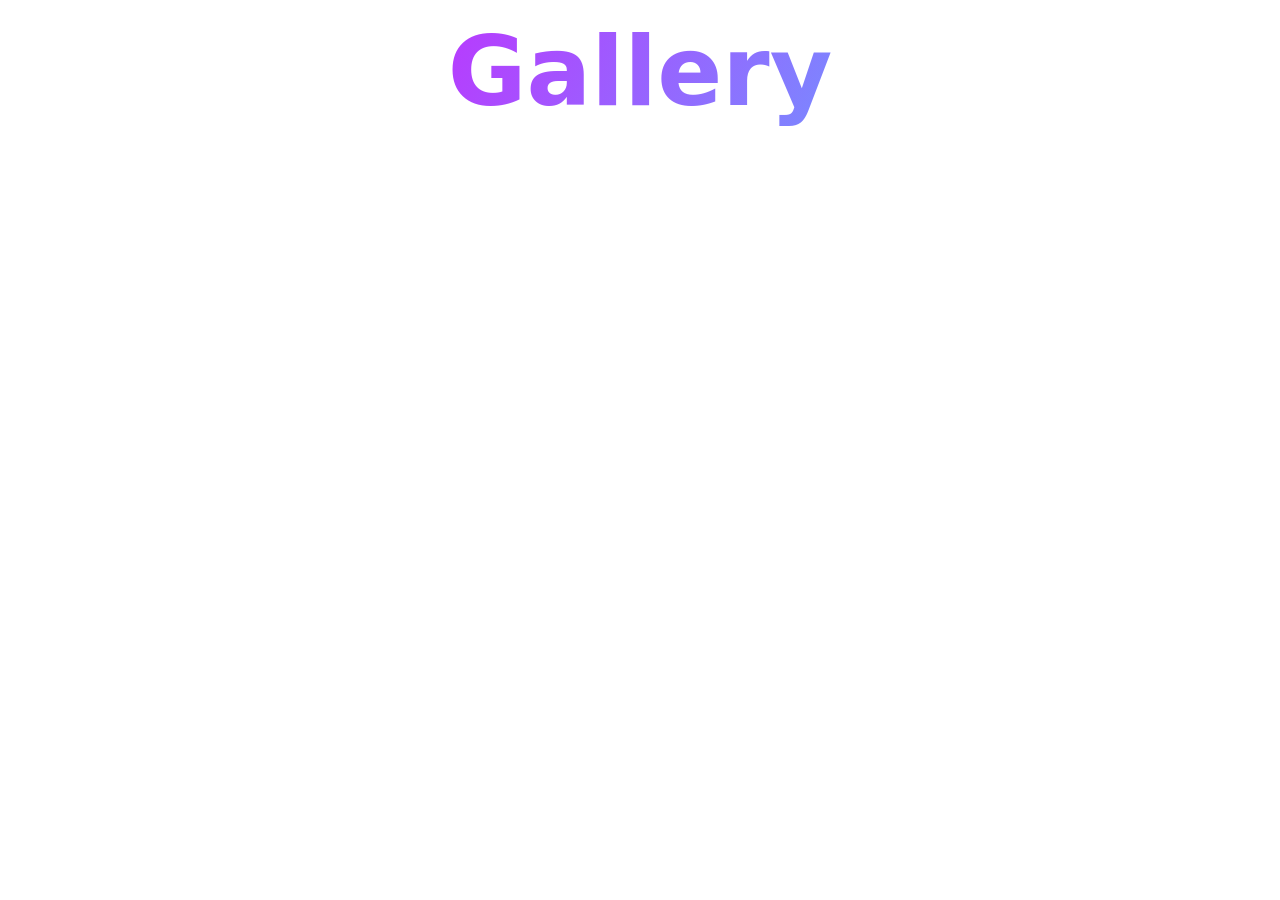
<file: src/1-gallery.html>
<!DOCTYPE html>
<html lang="en">

<head>
  <meta charset="UTF-8" />
  <meta http-equiv="X-UA-Compatible" content="IE=edge" />
  <meta name="viewport" content="width=device-width, initial-scale=1.0" />
  <title>Gallery</title>
  <link rel="stylesheet" href="./css/styles.css" />
</head>

<body>

  <main>
    <div class="container">
      <h1 class="main-title">
        <span class="main-title-gradient">Gallery</span>
      </h1>
      <load src="./partials/back-link.html" />
      <ul class="gallery"></ul>
    </div>
  </main>

  <script type="module" src="./js/1-gallery.js"></script>
</body>

</html>
</file>
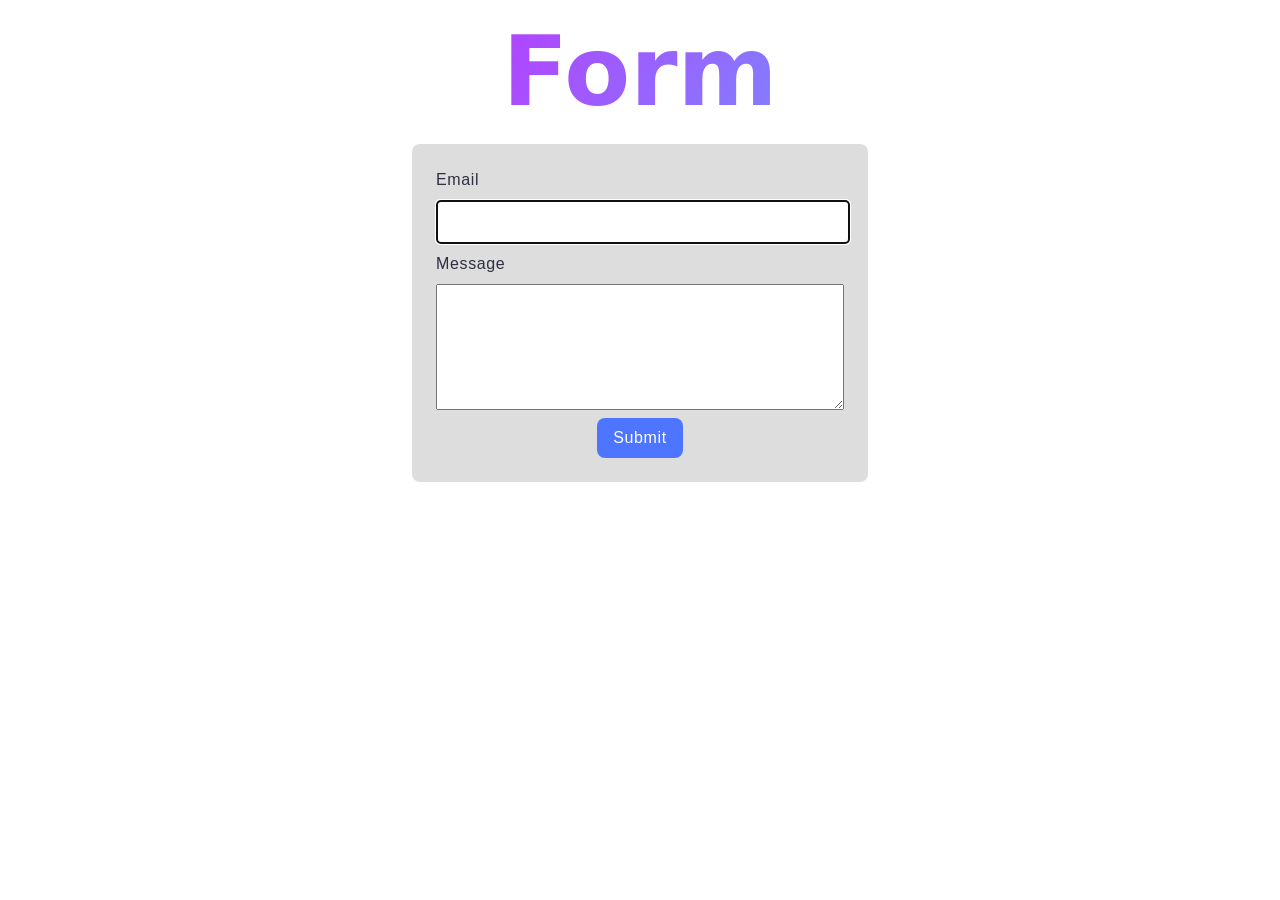
<file: src/2-form.html>
<!DOCTYPE html>
<html lang="en">

<head>
  <meta charset="UTF-8" />
  <meta http-equiv="X-UA-Compatible" content="IE=edge" />
  <meta name="viewport" content="width=device-width, initial-scale=1.0" />
  <title>Form</title>
  <link rel="stylesheet" href="./css/styles.css" />
</head>

<body>

  <main>
    <div class="container">
      <h1 class="main-title">
        <span class="main-title-gradient">Form</span>
      </h1>
      <load src="./partials/back-link.html" />
    </div>
    <form class="feedback-form" autocomplete="off">
      <label>
        Email
        <input class="email-input" type="email" name="email" autofocus />
      </label>
      <label>
        Message
        <textarea id="textarea" name="message" rows="8"></textarea>
      </label>
      <button class="form-btn" type="submit">Submit</button>
    </form>
  </main>

  <script type="module" src="./js/2-form.js"></script>
</body>

</html>
</file>
<file: src/css/styles.css>
/**
  |============================
  | include css partials with
  | default @import url()
  |============================
*/
/* Common styles */
@import url('./reset.css');
@import url('./base.css');
@import url('./container.css');
@import url('./animations.css');

/* Sections style */
@import url('./header.css');
@import url('./vite-promo.css');
@import url('./badges.css');
@import url('./back-link.css');
@import url('./footer.css');

.gallery {
  display: flex;
  flex-wrap: wrap;
  gap: 24px;
  list-style: none;
  padding: 0;
  margin: 0;
  justify-content: center;
}

.gallery-item {
  width: 360px;
  height: 200px;
  overflow: hidden;
  transition: transform 0.5s ease;
}

.gallery-item:hover {
  transform: scale(1.02);
}

.gallery-link {
  display: block;
  width: 100%;
  height: 100%;
}

.gallery-image {
  display: block;
  width: 100%;
  height: 100%;
  object-fit: cover;
}

.feedback-form {
  border-radius: 8px;
  padding: 24px;
  width: 408px;
  background: #dddddd;
  display: flex;
  flex-direction: column;
  gap: 8px;
  font-family: 'Montserrat', sans-serif;
  font-weight: 400;
  font-size: 16px;
  line-height: 1.5;
  letter-spacing: 0.04em;
  color: #2e2f42;
  margin: 0 auto;
}

.feedback-form label {
  display: flex;
  flex-direction: column;
  gap: 8px;
}

.email-input {
  border: 1px solid #808080;
  border-radius: 4px;
  width: 100%;
  height: 40px;
}

.form-btn {
  border-radius: 8px;
  padding: 8px 16px;
  margin: 0 auto;
  width: 86px;
  height: 40px;
  background: #4e75ff;
  border: none;
  font-weight: 500;
  font-size: 16px;
  line-height: 1.5;
  letter-spacing: 0.04em;
  color: #fff;
}
</file>
